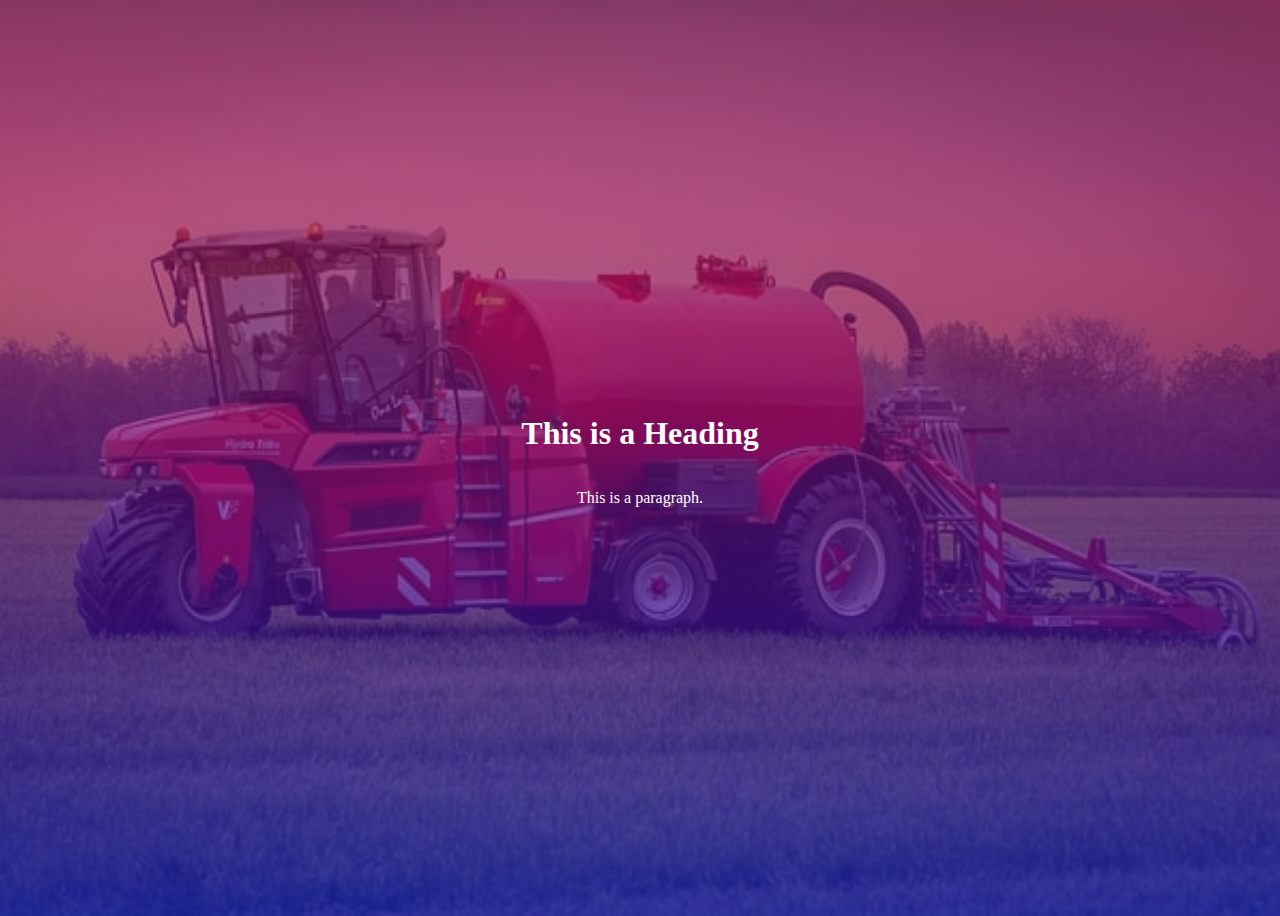
<file: index.html>
<!DOCTYPE html>
<html>
<head>
<title>Page Title</title>
 <link rel="stylesheet" href="styles/background.css">
</head>
<body>
<div class="center">
	<h1>This is a Heading</h1>
    <p>This is a paragraph.</p>
</div>


</body>
</html>
</file>
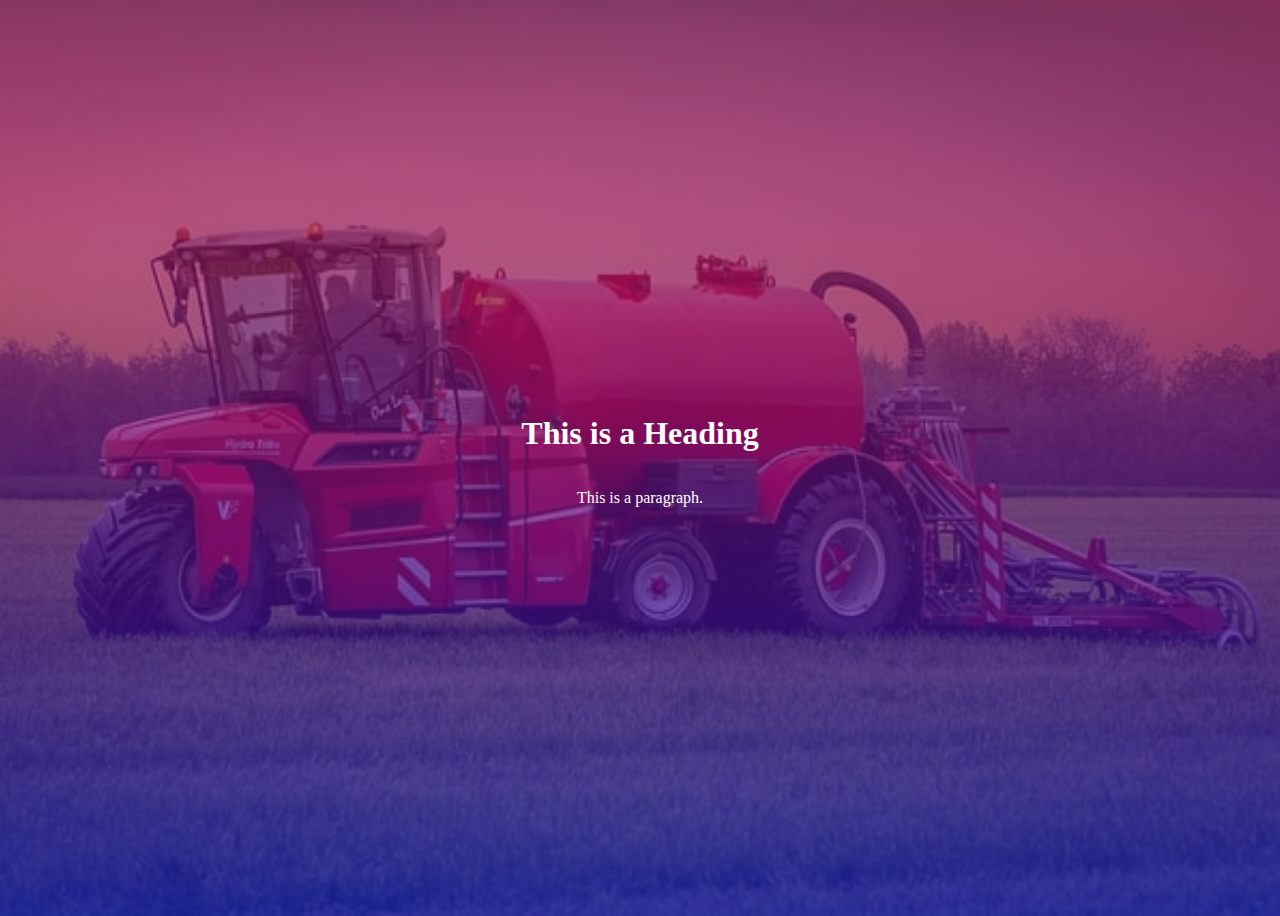
<file: background1/index.html>
<!DOCTYPE html>
<html>
<head>
<title>Page Title</title>
 <link rel="stylesheet" href="background1.css">
</head>
<body>
<div class="center">
	<h1>This is a Heading</h1>
    <p>This is a paragraph.</p>
</div>


</body>
</html>
</file>
<file: styles/background.css>
body{
	  min-height: 100vh;
  background:linear-gradient(rgba(213,15,61,0.6), rgba(13,17,198,0.69)),url('../images/truck.jpg')center/cover no-repeat;
}
.center{
	height: 100vh;
	display: flex;
	flex-direction: column;
	justify-content:center;
	align-items: center;
	color: white;
}
</file>
<file: background1/background1.css>
body{
	  min-height: 100vh;
  background:linear-gradient(rgba(213,15,61,0.6), rgba(13,17,198,0.69)),url('truck.jpg')center/cover no-repeat;
}
.center{
	height: 100vh;
	display: flex;
	flex-direction: column;
	justify-content:center;
	align-items: center;
	color: white;
}
</file>
